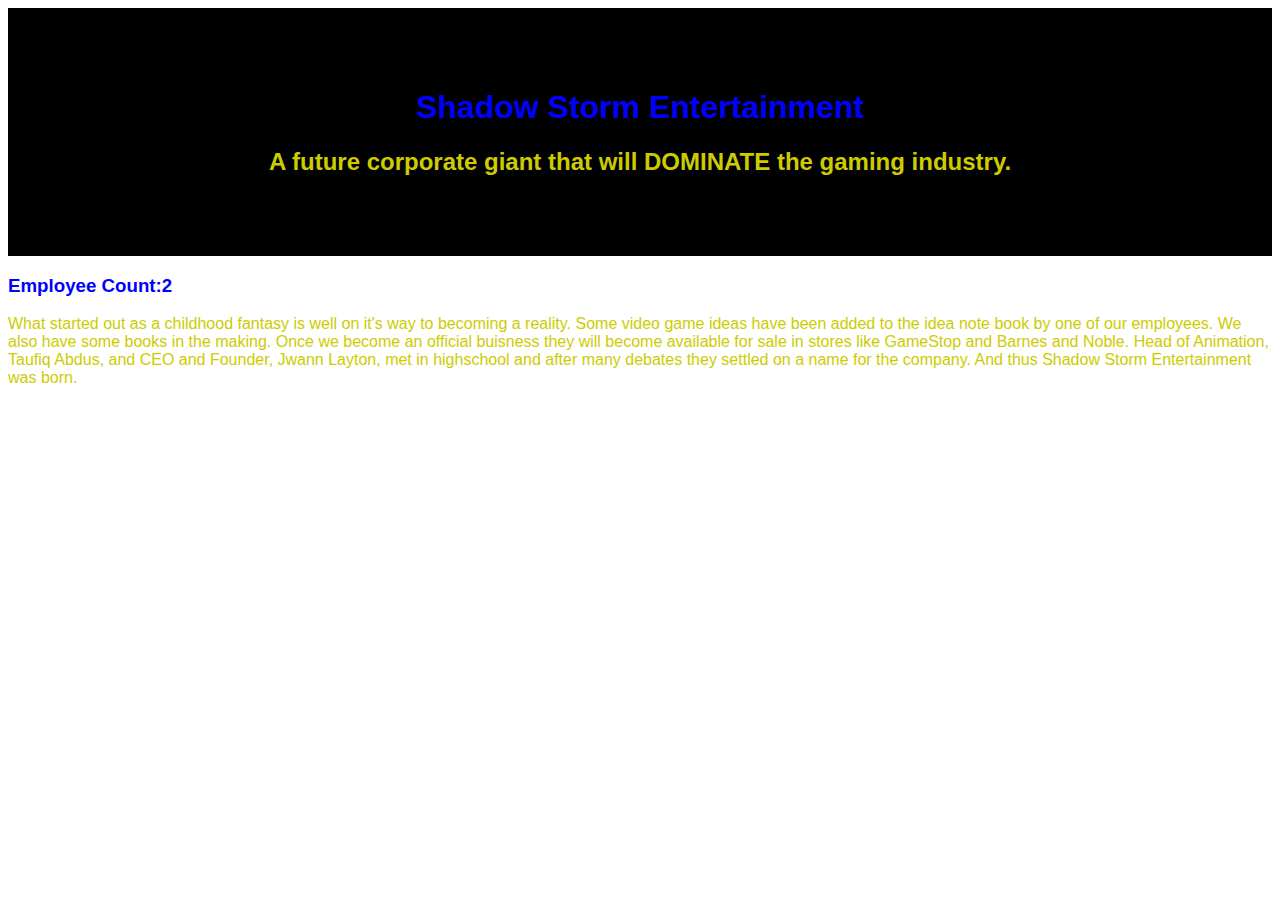
<file: index.html>
<!DOCTYPE html>
<html>
    <head>
        <link rel="stylesheet" type="text/css" href="styles.css">
    </head>
    <body>
    <div id="header">
    <h1>Shadow Storm Entertainment</h1>
    <h2>A future corporate giant that will DOMINATE the gaming industry.</h2>
    </div>
    <h3>Employee Count:2</h3>
    <p>What started out as a childhood fantasy is well on it's way to becoming a reality. Some video game ideas have been added to the idea note book by one of our employees. We also have some books in the making.  Once we become an official buisness they will become available for sale in stores like GameStop and Barnes and Noble. Head of Animation, Taufiq Abdus, and CEO and Founder, Jwann Layton, met in highschool and after many debates they settled on a name for the company. And thus Shadow Storm Entertainment was born.</p>
</body>
</html>
</file>
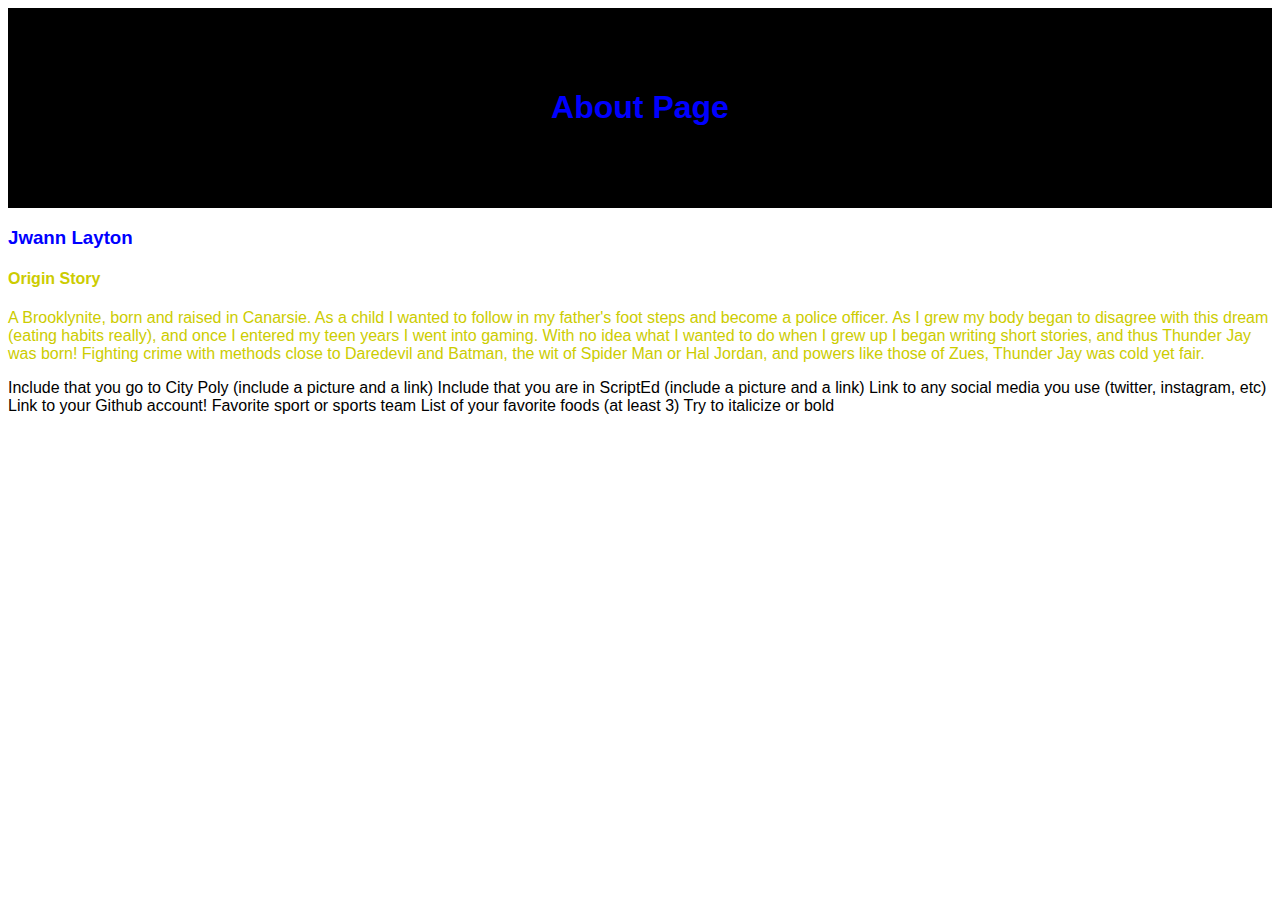
<file: index2.html>
<!DOCTYPE html>
<html>
    <head>
        <link rel="stylesheet" type="text/css" href="styles.css">
    </head>
    <body>
    <div id="header">
    <h1>About Page</h1>
    </div>
    <h3>Jwann Layton</h3>
    <h4>Origin Story</h4>
    <p>A Brooklynite, born and raised in Canarsie. As a child I wanted to follow in my father's foot steps and become a police officer. As I grew my body began to disagree with this dream (eating habits really), and once I entered my teen years I went into gaming. With no idea what I wanted to do when I grew up I began writing short stories, and thus Thunder Jay was born! Fighting crime with methods close to Daredevil and Batman, the wit of Spider Man or Hal Jordan, and powers like those of Zues, Thunder Jay was cold yet fair.</p>
Include that you go to City Poly (include a picture and a link)
Include that you are in ScriptEd (include a picture and a link)
Link to any social media you use (twitter, instagram, etc)
Link to your Github account!
Favorite sport or sports team
List of your favorite foods (at least 3)
Try to italicize or bold
</file>
<file: styles.css>
body{
    font-family: arial;
}

h1 {
    color: blue;
}
h2 {
    color: #cccc00;
}
h3 {
    color: blue;
}
html {
    background-image: url("http://wallpaper.zone/img/4858765.jpg");
    background-repeat: no-repeat;
    background-size: cover;
}
p {
    color: #cccc00;
}
#header {
    background-color:black;
    color:white;
    text-align:center;
    padding:60px;
}
h4 {
    color: #cccc00;
}
</file>
